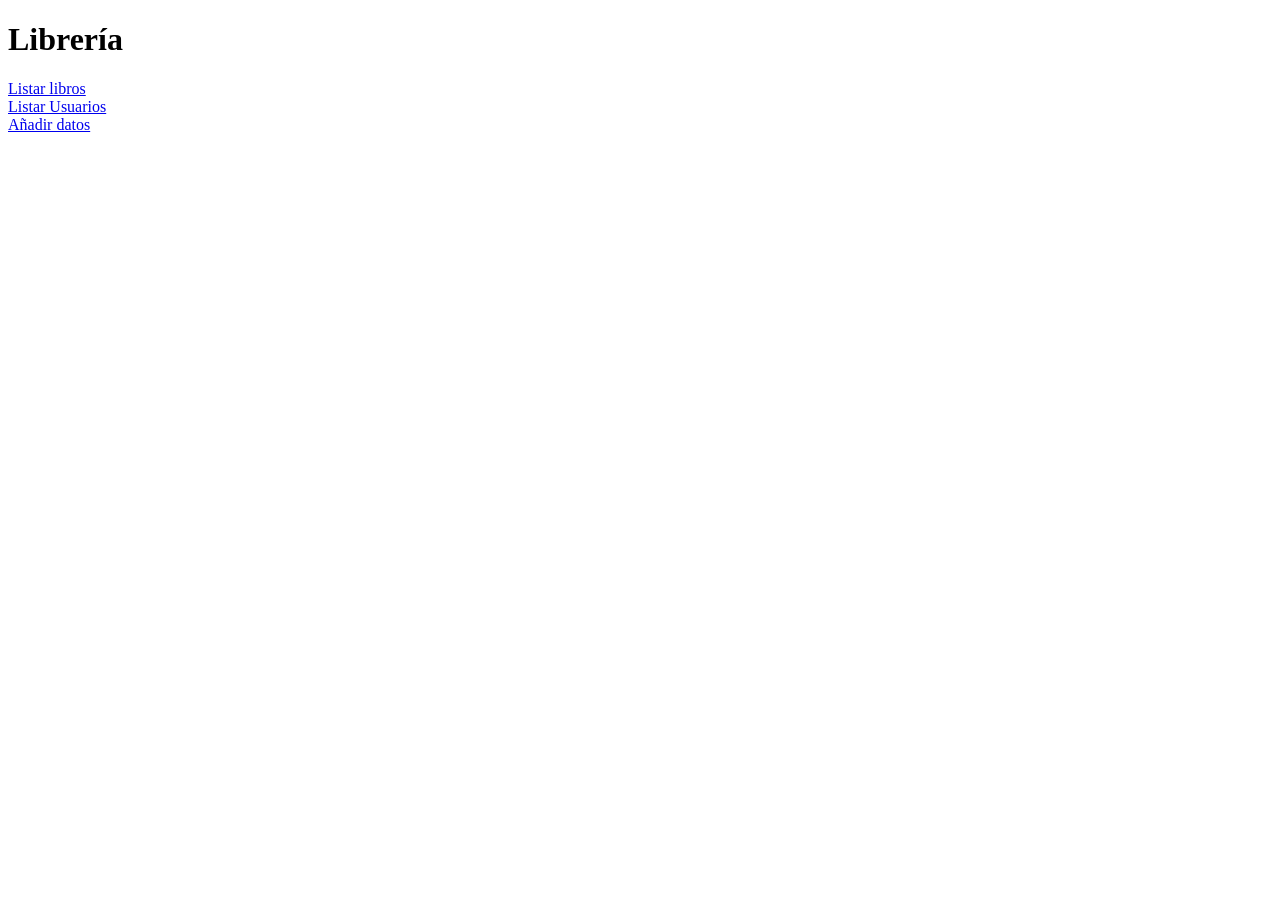
<file: web/index.html>
<!DOCTYPE html>
<html lang="es">

<head>
	<meta charset="UTF-8">
	<meta name="viewport" content="width=device-width, initial-scale=1.0">
	<title>Librería</title>
</head>

<body>
	<h1>Librería</h1>
	<a href="listado_libros.php">Listar libros</a><br>
	<a href="listado_users.php">Listar Usuarios</a><br>
	<a href="index_form.html">Añadir datos</a>
</body>

</html>
</file>
